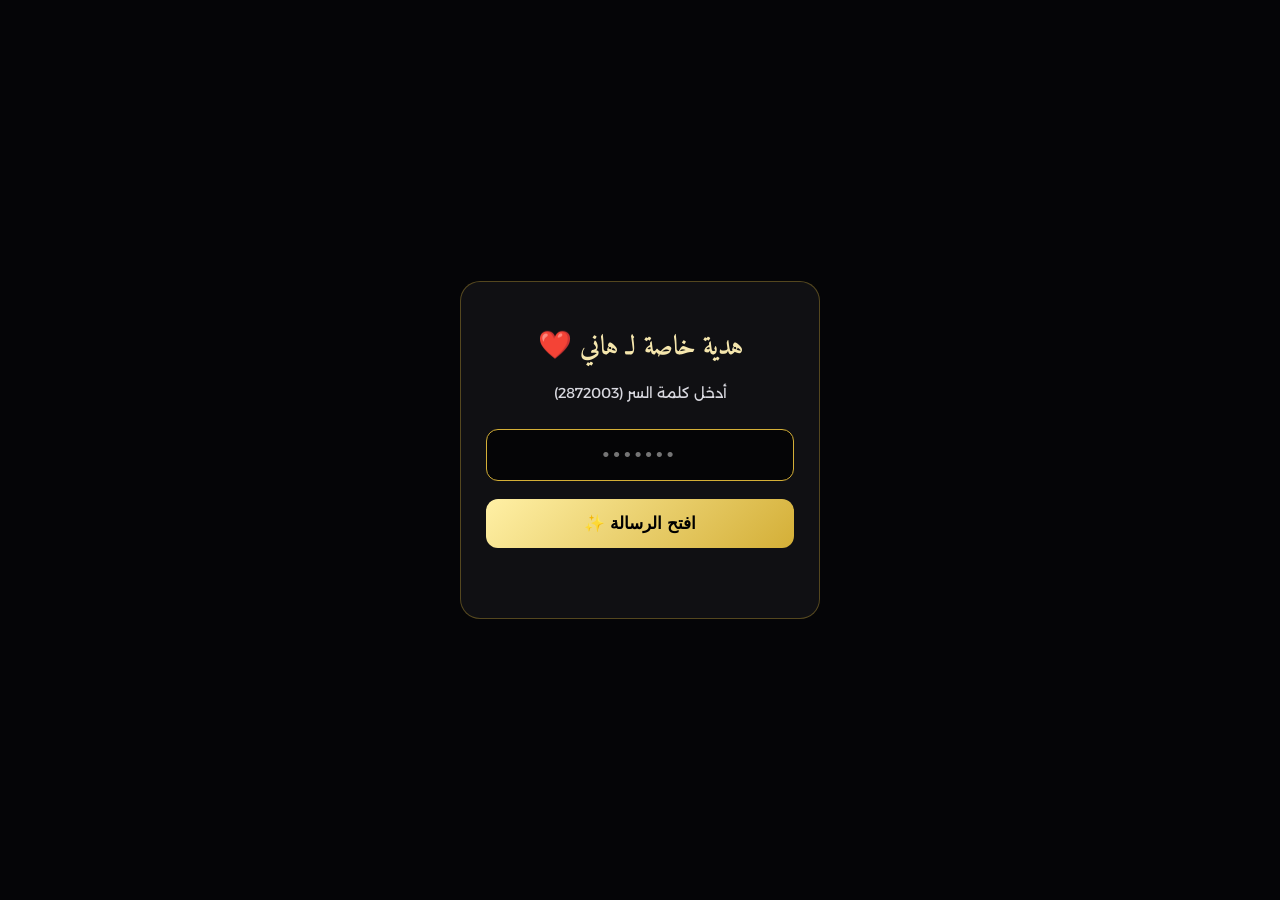
<file: index.html>
<!DOCTYPE html>
<html lang="ar" dir="rtl">
<head>
    <meta charset="UTF-8">
    <meta name="viewport" content="width=device-width, initial-scale=1.0">
    <title>إلى حبيبي هاني ❤️ | رشا</title>
    <link rel="icon" type="image/svg+xml" href="favicon.svg">
    <link rel="stylesheet" href="css/style.css">
</head>
<body>

    <!-- 1. PASSWORD SCREEN -->
    <div id="password-screen">
        <div class="password-card">
            <h2>هدية خاصة لـ هاني ❤️</h2>
            <p>أدخل كلمة السر (2872003)</p>
            <input type="password" id="password-input" class="password-input" placeholder="•••••••" maxlength="7" autofocus>
            <button id="unlock-btn" class="unlock-btn">افتح الرسالة ✨</button>
            <div id="error-msg" class="error-msg"></div>
        </div>
    </div>

    <!-- 2. MAIN LOVE LETTER PAGE -->
    <div id="main-wrapper">

        <!-- HEADER WITH SOFTLY BEATING HEART -->
        <header class="letter-header">
            <div class="soft-beating-heart">❤️</div>
            <h1 class="letter-title">كل سنة وإنت حبيبي يا هاني</h1>
        </header>

        <!-- SINGLE PHOTO -->
        <div class="single-photo-box">
            <img src="assets/images/hero-bg.jpg" alt="صورة حب">
        </div>

        <!-- HEARTFELT MESSAGE -->
        <article class="letter-content">
            <p>يا هاني...</p>
            <p>مش عارفة أوصف قد إيه وجودك في حياتي مفرق معايا.</p>
            <p>السنين عدت بسرعة، بس كل يوم وأنا معاك بحمد ربنا إنه رزقني بيك.</p>
            <p>شكراً على كل حاجة حلوة عشناها سوا.</p>
            <p>وربنا يديمك في حياتي وما يحرمنيش منك.</p>
            <p>كل سنة وإنت حبيبي ❤️</p>

            <footer class="letter-footer">
                <div class="footer-love">بحبك أوي ❤️</div>
                <div class="footer-wife">مراتك</div>
                <div class="footer-name">رشا</div>
            </footer>
        </article>

    </div>

    <!-- Script -->
    <script src="js/app.js"></script>
</body>
</html>
</file>
<file: css/style.css>
/* ==========================================================================
   HANDWRITTEN DIGITAL LOVE LETTER - RASHA & HANY
   Simple, Intimate, Pure Black & Gold
   ========================================================================== */

@import url('https://fonts.googleapis.com/css2?family=Alexandria:wght@300;400;600;700&family=Amiri:ital,wght@0,400;0,700;1,400&display=swap');

:root {
    --bg-black: #050507;
    --card-dark: rgba(18, 18, 22, 0.9);
    --gold-primary: #D4AF37;
    --gold-light: #F5E6AD;
    --text-white: #FFFFFF;
    --text-muted: #D8D8DF;
    --font-heading: 'Amiri', serif;
    --font-body: 'Alexandria', sans-serif;
}

*, *::before, *::after {
    box-sizing: border-box;
    margin: 0;
    padding: 0;
}

html {
    direction: rtl;
    text-align: right;
    scroll-behavior: smooth;
    font-size: 16px;
    background-color: var(--bg-black);
    color: var(--text-white);
    font-family: var(--font-body);
}

body {
    background-color: var(--bg-black);
    color: var(--text-white);
    line-height: 1.85;
    min-height: 100vh;
    overflow-x: hidden;
}

/* PASSWORD OVERLAY */
#password-screen {
    position: fixed;
    inset: 0;
    min-height: 100vh;
    min-height: 100dvh;
    background: #050507;
    z-index: 10000;
    display: flex;
    align-items: center;
    justify-content: center;
    padding: 20px;
    transition: opacity 0.6s ease;
}

#password-screen.unlocked {
    opacity: 0;
    pointer-events: none;
}

.password-card {
    max-width: 360px;
    width: 100%;
    background: var(--card-dark);
    border: 1px solid rgba(212, 175, 55, 0.35);
    border-radius: 20px;
    padding: 40px 25px;
    text-align: center;
}

.password-card h2 {
    font-family: var(--font-heading);
    font-size: 1.7rem;
    color: var(--gold-light);
    margin-bottom: 8px;
}

.password-card p {
    color: var(--text-muted);
    font-size: 0.9rem;
    margin-bottom: 22px;
}

.password-input {
    width: 100%;
    padding: 14px;
    background: rgba(0, 0, 0, 0.7);
    border: 1px solid rgba(212, 175, 55, 0.3);
    border-radius: 12px;
    color: #FFF;
    font-size: 1.2rem;
    letter-spacing: 4px;
    text-align: center;
    outline: none;
    margin-bottom: 18px;
}

.password-input:focus {
    border-color: var(--gold-primary);
}

.unlock-btn {
    width: 100%;
    padding: 14px;
    border: none;
    border-radius: 12px;
    background: linear-gradient(135deg, #FFF0A5 0%, #D4AF37 100%);
    color: #000;
    font-weight: 700;
    font-size: 1.05rem;
    cursor: pointer;
}

.error-msg {
    color: #FF5E5E;
    font-size: 0.85rem;
    margin-top: 10px;
    min-height: 20px;
}

.shake {
    animation: shake 0.4s ease;
}
@keyframes shake {
    0%, 100% { transform: translateX(0); }
    25%, 75% { transform: translateX(-6px); }
    50% { transform: translateX(6px); }
}

/* MAIN LETTER PAGE */
#main-wrapper {
    display: none;
    max-width: 620px;
    margin: 0 auto;
    padding: 50px 20px 80px;
}
#main-wrapper.visible {
    display: block;
}

.letter-header {
    text-align: center;
    margin-bottom: 35px;
}

/* SOFT SLOWLY BEATING HEART */
.soft-beating-heart {
    font-size: 3rem;
    color: #FF5E7E;
    margin-bottom: 15px;
    display: inline-block;
    animation: softHeartBeat 2.2s infinite ease-in-out;
}

@keyframes softHeartBeat {
    0%, 100% { transform: scale(1); filter: drop-shadow(0 0 6px rgba(255, 94, 126, 0.4)); }
    50% { transform: scale(1.15); filter: drop-shadow(0 0 16px rgba(255, 94, 126, 0.8)); }
}

.letter-title {
    font-family: var(--font-heading);
    font-size: 2.6rem;
    color: var(--gold-light);
    line-height: 1.4;
    margin-bottom: 10px;
}

/* SINGLE PHOTO CONTAINER */
.single-photo-box {
    width: 100%;
    max-height: 360px;
    border-radius: 20px;
    overflow: hidden;
    margin-bottom: 35px;
    border: 1px solid rgba(212, 175, 55, 0.3);
}

.single-photo-box img {
    width: 100%;
    height: 100%;
    object-fit: cover;
    display: block;
}

/* LOVE LETTER CONTENT */
.letter-content {
    background: var(--card-dark);
    border: 1px solid rgba(212, 175, 55, 0.3);
    border-radius: 24px;
    padding: 40px 30px;
}

.letter-content p {
    font-size: 1.15rem;
    line-height: 2.2;
    color: #F0F0F2;
    margin-bottom: 20px;
    text-align: justify;
    font-weight: 300;
}

.letter-footer {
    margin-top: 40px;
    text-align: left;
}

.footer-love {
    font-family: var(--font-heading);
    font-size: 2.2rem;
    color: var(--gold-primary);
    margin-bottom: 5px;
}

.footer-wife {
    font-size: 1.1rem;
    color: var(--text-muted);
}

.footer-name {
    font-family: var(--font-heading);
    font-size: 2.4rem;
    color: var(--gold-light);
    margin-top: 2px;
}

/* MOBILE ADAPTATION */
@media (max-width: 600px) {
    .letter-title { font-size: 2.1rem; }
    .single-photo-box { max-height: 280px; }
    .letter-content { padding: 30px 20px; }
    .letter-content p { font-size: 1.05rem; line-height: 2.05; }
    .footer-love { font-size: 1.9rem; }
    .footer-name { font-size: 2.1rem; }
}
</file>
